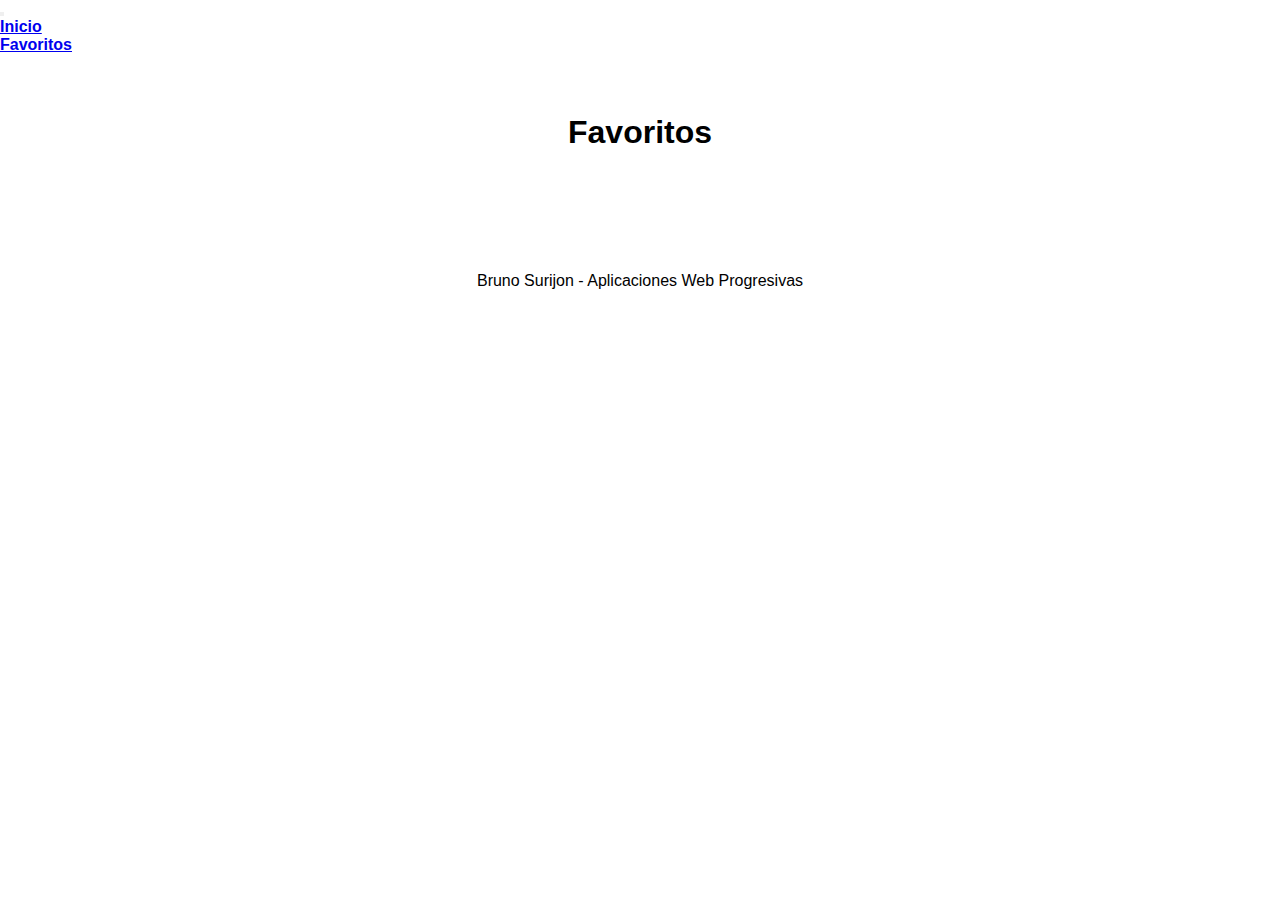
<file: favoritos.html>
<!DOCTYPE html>
<html lang="en">
<head>
    <meta charset="UTF-8">
    <meta name="viewport" content="width=device-width, initial-scale=1.0">
    <title>Películas Favoritas</title>
    <link href="https://cdn.jsdelivr.net/npm/bootstrap@5.3.3/dist/css/bootstrap.min.css" rel="stylesheet" integrity="sha384-QWTKZyjpPEjISv5WaRU9OFeRpok6YctnYmDr5pNlyT2bRjXh0JMhjY6hW+ALEwIH" crossorigin="anonymous">
    <link rel="stylesheet" href="https://cdnjs.cloudflare.com/ajax/libs/font-awesome/5.15.4/css/all.min.css">
    <link rel="stylesheet" href="estilos.css">
    <script src="https://cdn.jsdelivr.net/npm/sweetalert2@11" defer></script>
    <script src="favoritos.js" defer></script>
</head>

<header>
    <nav class="navbar navbar-expand-lg bg-body-tertiary">
    <div class="container-fluid">
    <button class="navbar-toggler" type="button" data-bs-toggle="collapse" data-bs-target="#navbarNav" aria-controls="navbarNav" aria-expanded="false" aria-label="Toggle navigation">
      <span class="navbar-toggler-icon"></span>
    </button>
    <div class="collapse navbar-collapse" id="navbarNav">
      <ul class="navbar-nav">
        <li class="nav-item">
          <a class="nav-link" href="index.html">Inicio</a>
        </li>
        <li class="nav-item">
          <a class="nav-link" href="favoritos.html">Favoritos</a>
        </li>
      </ul>
    </div>
    </div>
    </nav>
    </header>

<body>
    <main>
        <h1>Favoritos</h1>
        <section id="favoritos">
            <div id="favoritosCards" class="d-flex flex-wrap justify-content-around">
                
            </div>
        </section>
    </main>
    <footer class="bg-dark text-white">
        <p>Bruno Surijon - Aplicaciones Web Progresivas</p>
    </footer>
</body>
</html>
</file>
<file: estilos.css>
@import url('https://fonts.googleapis.com/css2?family=Ubuntu+Sans:ital,wght@0,100..800;1,100..800&display=swap');

* {
    font-family: "Ubuntu Sans", sans-serif;
    margin: 0;
    padding: 0;
}

h1 {
    text-align: center;
    margin-top: 40px;
    margin-bottom: 25px;
}

.nav-link {
    font-weight: bold;
}

form {
    max-width: 650px; 
    margin: 0 auto;
}

form input[type="search"] {
    border: 1px solid #333; 
    border-radius: 7px; 
    padding: 5px;
    outline: none; 
}

form input[type="search"]:focus {
    border-color: black; 
}

.form-control::placeholder {
    padding-left: 5px;
}

.btn-outline-success {
    border: 1px solid black; 
    outline: none; 
}

.btn-outline-success:hover {
    border: 1px solid black; 
    background-color: transparent;
}

#inputBuscar::-webkit-search-cancel-button {
    cursor: pointer;
}


#peliculas {
    margin-top: 40px; 
}

main {
    padding: 20px; 
}

.card {
    margin: 0 10px 20px;
}


footer {
    margin-top: 40px;
    height: 10vh;
    display: flex;
    justify-content: center;
    align-items: center;
}
</file>
